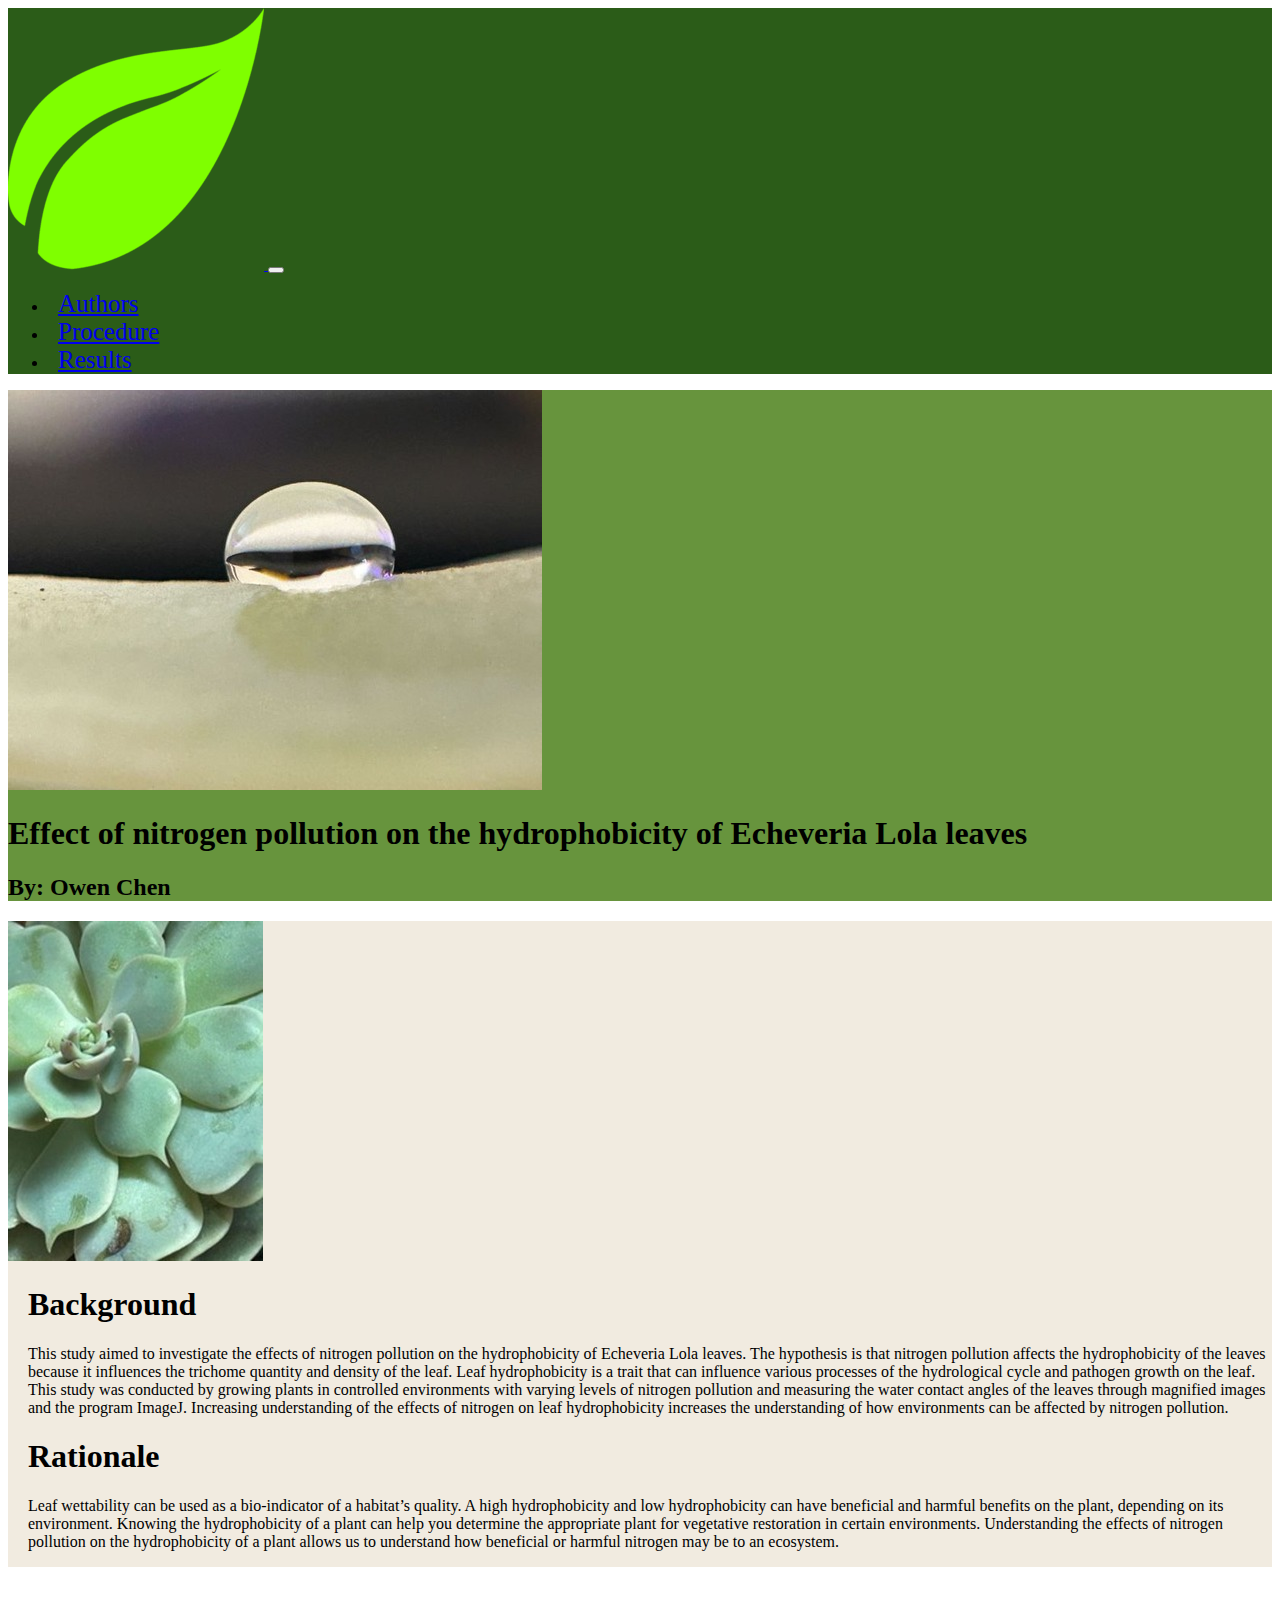
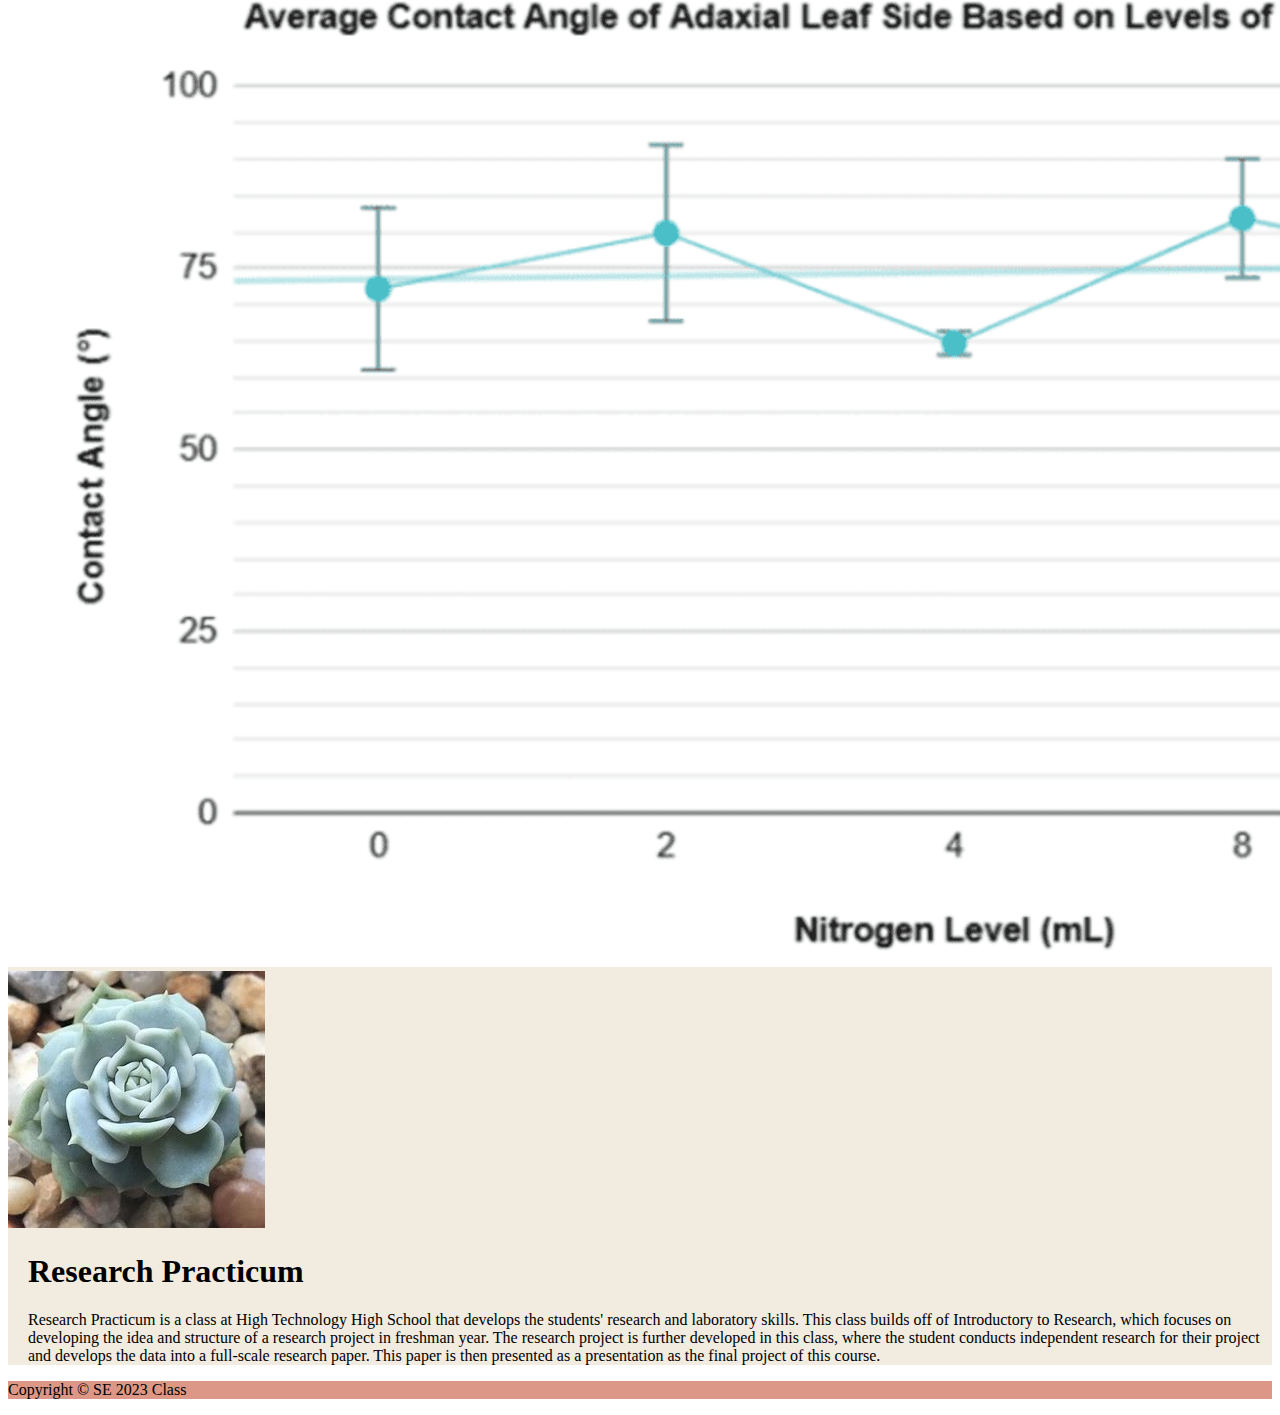
<file: index.html>
<!DOCTYPE html>
<html lang="en">
<head>
    <meta charset="UTF-8">
    <meta name="viewport" content="width=device-width, initial-scale=1.0">
    <title>Document</title>
    <link href="https://cdn.jsdelivr.net/npm/bootstrap@5.3.2/dist/css/bootstrap.min.css" rel="stylesheet" 
          integrity="sha384-T3c6CoIi6uLrA9TneNEoa7RxnatzjcDSCmG1MXxSR1GAsXEV/Dwwykc2MPK8M2HN" crossorigin="anonymous">
    <link rel="stylesheet" href="https://cdn.jsdelivr.net/npm/bootstrap-icons@1.10.2/font/bootstrap-icons.css" 
          integrity="sha384-b6lVK+yci+bfDmaY1u0zE8YYJt0TZxLEAFyYSLHId4xoVvsrQu3INevFKo+Xir8e" crossorigin="anonymous">
    <link rel="stylesheet" href="stylesSE.css">
    <script src="https://cdn.jsdelivr.net/npm/bootstrap@5.3.2/dist/js/bootstrap.bundle.min.js" 
            integrity="sha384-C6RzsynM9kWDrMNeT87bh95OGNyZPhcTNXj1NW7RuBCsyN/o0jlpcV8Qyq46cDfL" 
            crossorigin="anonymous">defer</script>
    

</head>
<body>
    <nav class="navbar navbar-expand-lg bg-dark navbar-dark nb-background-color">
    <!-- lg = large breakpoint, navbar-light = make text dark, header-->
        <div class="container">
            <a href="#" class="navbar-brand">
                <img src="images/clipart-leaf-icon-2.png" alt="Water Logo" class="d-inline-block align-text-top w-25">
            </a>

            <!-- Hamburger Menu Button -->
            <button class="navbar-toggler" type="button" data-bs-toggle="collapse" data-bs-target="#navmenu">
                <span class="navbar-toggler-icon"></span>    
            </button>

            <!-- Collapsible navbar menu with custom hover underline CSS animation-->
            <div class="collapse navbar-collapse" id="navmenu">
                <!-- Links to hamburger menu button -->
                <ul class="navbar-nav ms-auto"> <!-- ms-auto is margin spacing -->
                    <li class="nav-item">
                        <a href="authors.html" class="nav-link hover-underline-animation nbMenuItem">Authors</a>
                    </li>
                    <li class="nav-item">
                        <a href="procedure.html" class="nav-link hover-underline-animation nbMenuItem">Procedure</a>
                    </li>
                    <li class="nav-item">
                        <a href="results.html" class="nav-link hover-underline-animation nbMenuItem">Results</a>
                    </li>
                </ul>
            </div>
        </div>
    </nav>

    
    <!-- Showcase-->
    <section class="showcase text-light p-2 text-center"> <!-- showcase is custom CSS-->
        <!-- headerBG = custom css BG color, p-2 = padding 2 -->
        <div class="container">
            <div class ="row">
                <div class="col-sm-6 p-0 d-flex align-items-center"> 
                    <!-- img-fluid = won't expand image larger than the container and will scale down if necessary -->
                        <img class="img-fluid" src="images/IMG_0466 (1).jpg" alt="Water Droplet on Leaf"> <!-- w-50 - 50% -->
                </div>
                <div class="col-sm-6 p-0 d-flex align-items-center"> 
                        <div class="container">
                            <h1 class="display-7">Effect of nitrogen pollution on the hydrophobicity of Echeveria Lola leaves</h1>
                            <h2>By: Owen Chen</h3>
                        </div>
                </div>
            </div>
        </div>
    </section>

    <!-- Overview -->
    <section class="overview text-dark p-2 text-left">
        <div class="container">
            <div class="row">
                <div class="col-sm-4 p-3">
                    <!-- pt - 3 = padding top -->
                    <img class="img-fluid" src="images/IMG_0456 (1).jpg" alt="Echeveria Lola Plant">
                </div>
                <div class="col-sm-8 p-3">
                    <h1 class="ovPadLeft">Background</h1> <!-- ovPadLeft - custom padding left side-->
                    <p class="lead overview-font ovPadLeft">This study aimed to investigate the effects of nitrogen pollution on the 
                                                            hydrophobicity of Echeveria Lola leaves. The hypothesis is that nitrogen 
                                                            pollution affects the hydrophobicity of the leaves because 
                                                            it influences the trichome quantity and density of the leaf. 
                                                            Leaf hydrophobicity is a trait that can influence various processes 
                                                            of the hydrological cycle and pathogen growth on the leaf. 
                                                            This study was conducted by growing plants in controlled environments 
                                                            with varying levels of nitrogen pollution and measuring the 
                                                            water contact angles of the leaves through magnified images
                                                            and the program ImageJ.  Increasing understanding of the effects 
                                                            of nitrogen on leaf hydrophobicity increases the understanding of
                                                            how environments can be affected by nitrogen pollution. </p>
                </div>
            </div>
            <div class="row">
                <div class="col-sm-8 p-3">
                    <h1 class="ovPadLeft">Rationale</h1> <!-- ovPadLeft - custom padding left side-->
                    <p class="lead overview-font ovPadRight">Leaf wettability can be used as a bio-indicator of a habitat’s quality.  
                                                             A high hydrophobicity and low hydrophobicity can have beneficial and harmful benefits on the plant, 
                                                             depending on its environment. 
                                                             Knowing the hydrophobicity of a plant can help you determine the 
                                                             appropriate plant for vegetative restoration in certain environments. 
                                                             Understanding the effects of nitrogen pollution on the hydrophobicity of a 
                                                             plant allows us to understand how beneficial or harmful nitrogen may be to an ecosystem. 
                    </p>
                </div>
                <div class="col-sm-4 p-3">
                    <!-- pt - 3 = padding top -->
                    <img class="img-fluid" src="images/Graph.png.png" alt="Contact Angle Graph">
                </div>
            </div>
            <div class="row">
                <div class="col-sm-4 p-3">
                    <!-- pt - 3 = padding top -->
                    <img class="img-fluid" src="images/download.jpg" alt="Echeveria Lola Plant">
                </div>
                <div class="col-sm-8 p-3">
                    <h1 class="ovPadLeft">Research Practicum</h1> <!-- ovPadLeft - custom padding left side-->
                    <p class="lead overview-font ovPadLeft">Research Practicum is a class at High Technology High School that develops the students' 
                                                            research and laboratory skills. This class builds off of Introductory to Research, 
                                                            which focuses on developing the idea and structure of a research project in freshman year.  
                                                            The research project is further developed in this class, where the student conducts 
                                                            independent research for their project and develops the data into a full-scale research paper. 
                                                            This paper is then presented as a presentation as the final project of this course.
                    </p>
                </div>
            </div>
        </div>

    </section>

    

    <!-- Footer (requires Bootstrap icons CSS)-->
    <footer class="p-5 footer text-light text-center position-relative">
       <div class="container">
            <p class="lead">Copyright &copy; SE 2023 Class</p> 
            <a href="#" class="position-absolute bottom-0 end-0 p-5">
                <i class="bi bi-arrow-up-circle h2 icon-white"></i>
            </a>
    </footer>
</body>
</html>
</file>
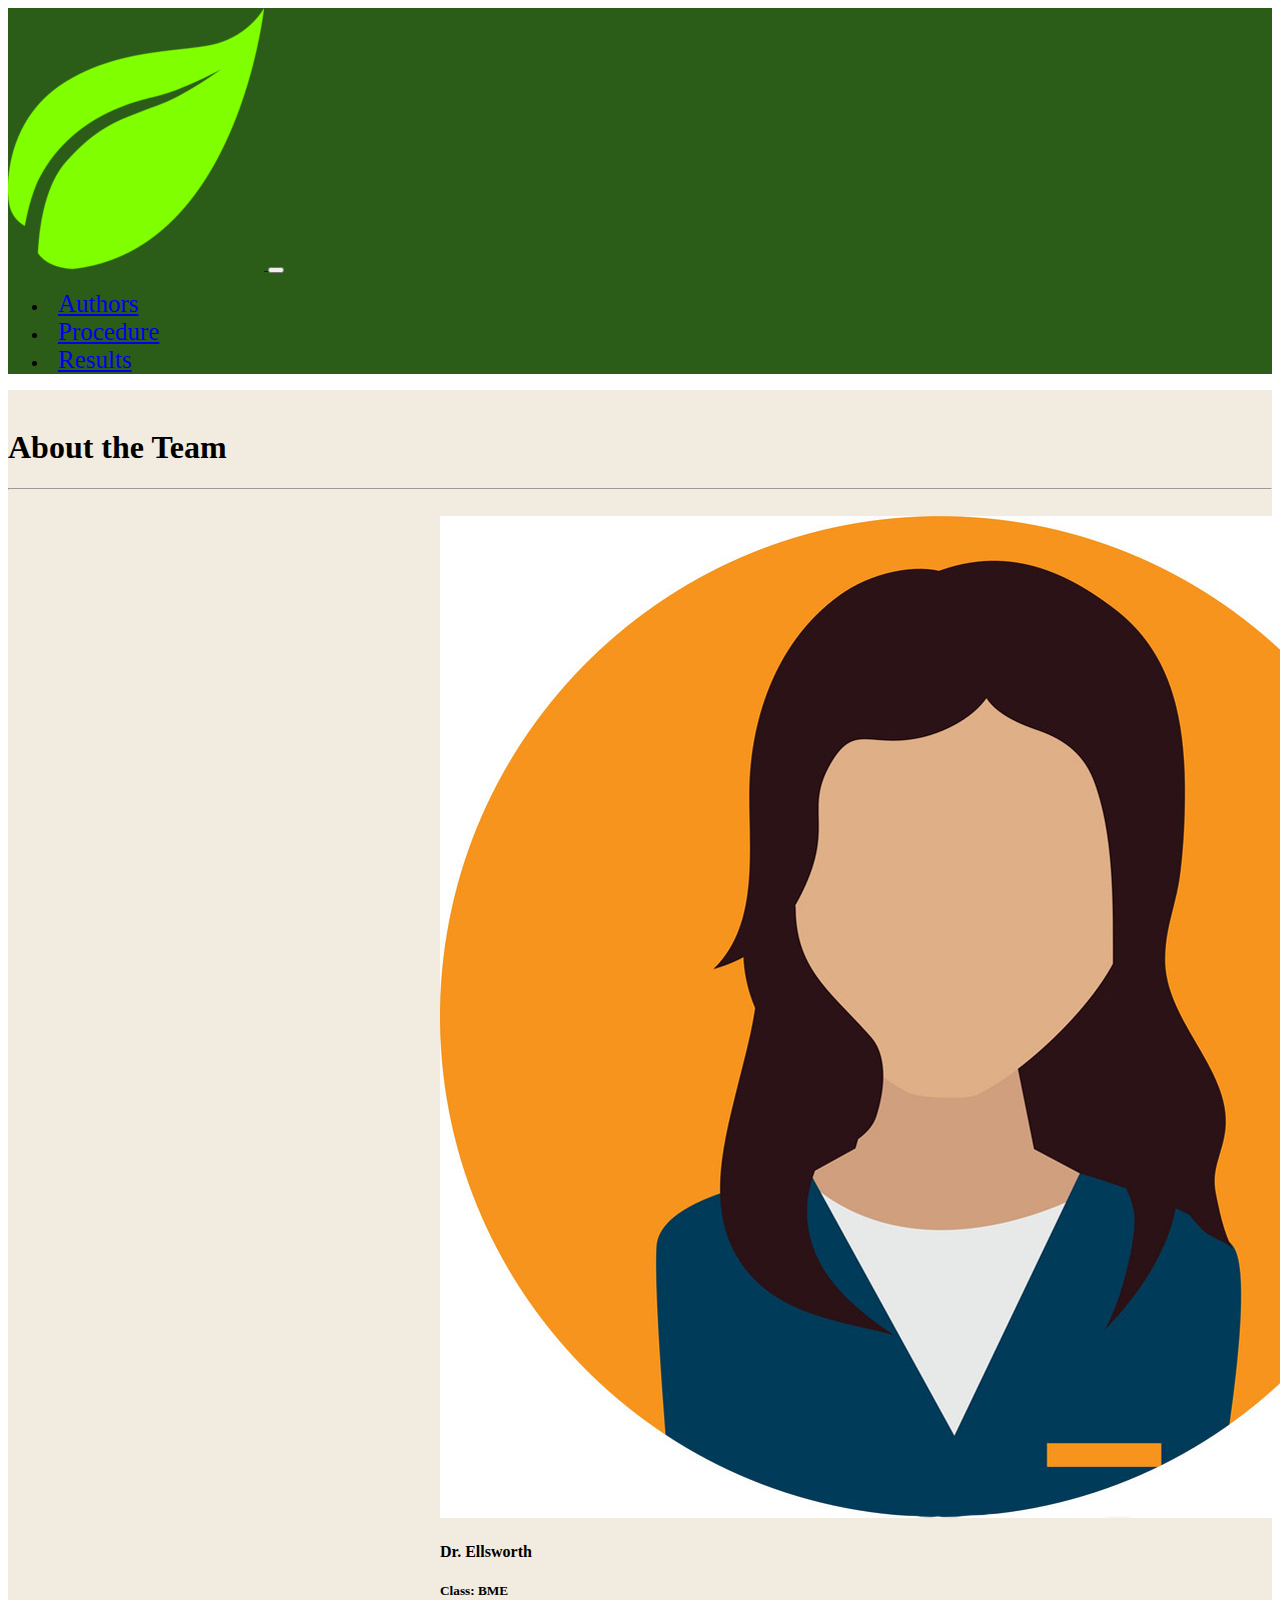
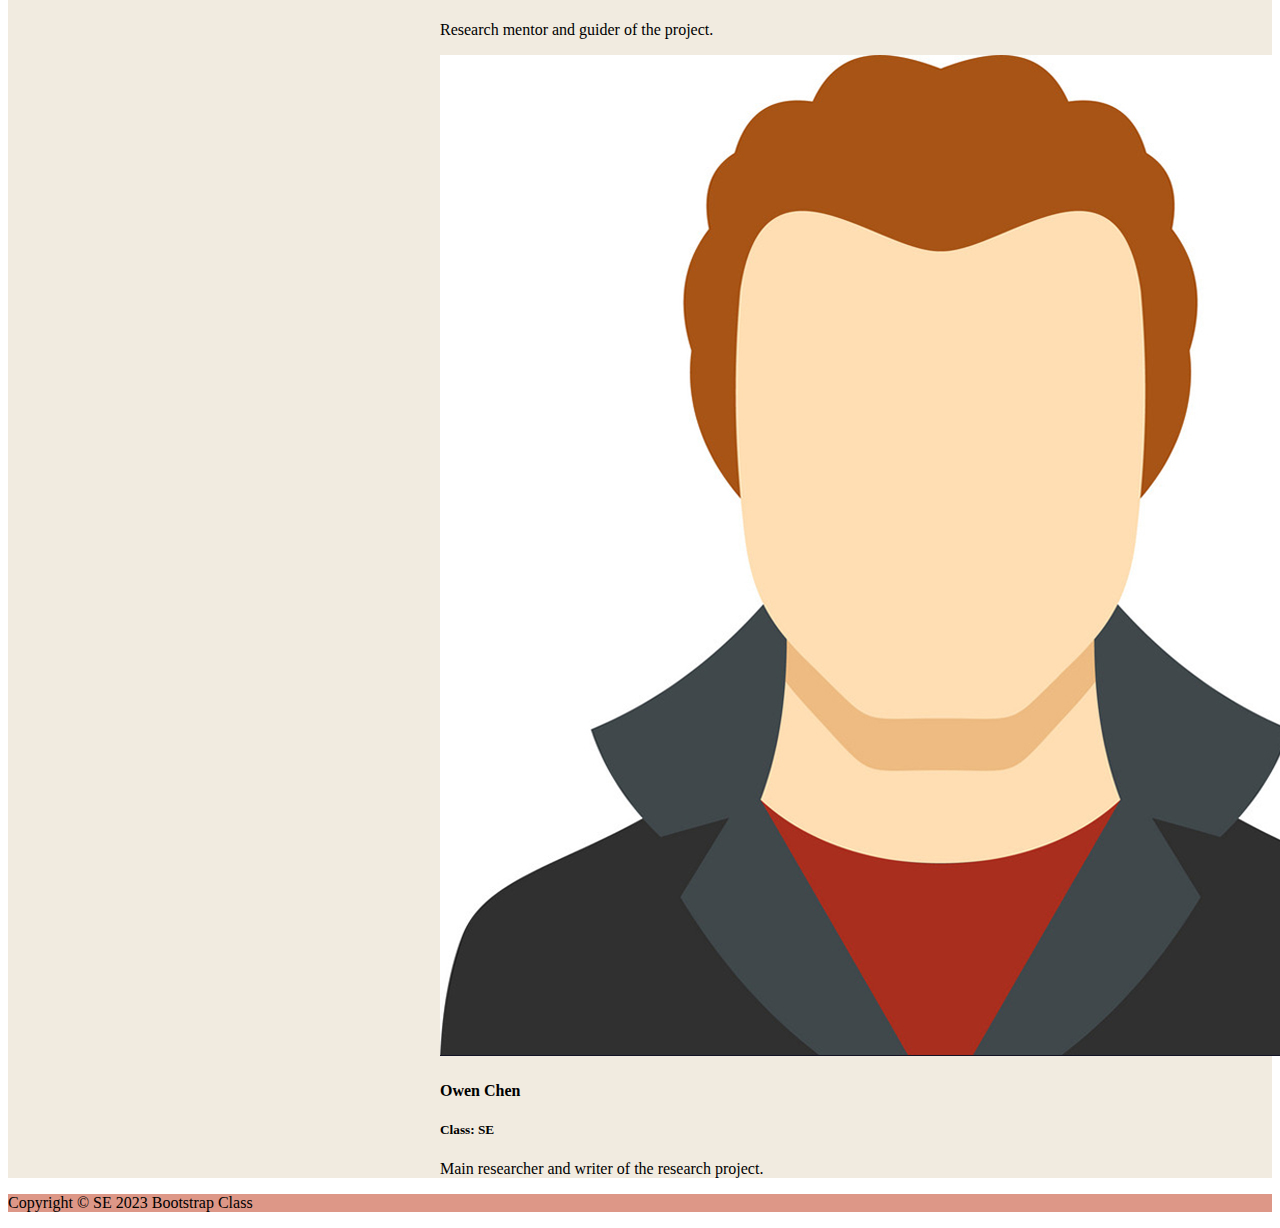
<file: authors.html>
<!DOCTYPE html>
<html lang="en">
<head>
    <meta charset="UTF-8">
    <meta name="viewport" content="width=device-width, initial-scale=1.0">
    <title>Research Project</title>
    <link href="https://cdn.jsdelivr.net/npm/bootstrap@5.3.2/dist/css/bootstrap.min.css" rel="stylesheet" 
          integrity="sha384-T3c6CoIi6uLrA9TneNEoa7RxnatzjcDSCmG1MXxSR1GAsXEV/Dwwykc2MPK8M2HN" crossorigin="anonymous">
    <link rel="stylesheet" href="https://cdn.jsdelivr.net/npm/bootstrap-icons@1.10.2/font/bootstrap-icons.css" 
          integrity="sha384-b6lVK+yci+bfDmaY1u0zE8YYJt0TZxLEAFyYSLHId4xoVvsrQu3INevFKo+Xir8e" crossorigin="anonymous">
    <link rel="stylesheet" href="stylesSE.css">
    <script src="https://cdn.jsdelivr.net/npm/bootstrap@5.3.2/dist/js/bootstrap.bundle.min.js" 
            integrity="sha384-C6RzsynM9kWDrMNeT87bh95OGNyZPhcTNXj1NW7RuBCsyN/o0jlpcV8Qyq46cDfL" 
            crossorigin="anonymous">defer</script>
    

</head>
<body>
    <nav class="navbar navbar-expand-lg bg-dark navbar-dark nb-background-color">
    <!-- lg = large breakpoint, navbar-light = make text dark, header-->
        <div class="container">
            <a href="/index.html" class="navbar-brand">
                <img src="images/clipart-leaf-icon-2.png" alt="Water Logo" class="d-inline-block align-text-top w-25">
            </a>

            <!-- Hamburger Menu Button -->
            <button class="navbar-toggler" type="button" data-bs-toggle="collapse" data-bs-target="#navmenu">
                <span class="navbar-toggler-icon"></span>    
            </button>

            <!-- Collapsible navbar menu with custom hover underline CSS animation-->
            <div class="collapse navbar-collapse" id="navmenu">
                <!-- Links to hamburger menu button -->
                <ul class="navbar-nav ms-auto"> <!-- ms-auto is margin spacing -->
                    <li class="nav-item">
                        <a href="authors.html" class="nav-link hover-underline-animation nbMenuItem">Authors</a>
                    </li>
                    <li class="nav-item">
                        <a href="procedure.html" class="nav-link hover-underline-animation nbMenuItem">Procedure</a>
                    </li>
                    <li class="nav-item">
                        <a href="results.html" class="nav-link hover-underline-animation nbMenuItem">Results</a>
                    </li>
                </ul>
            </div>
        </div>
    </nav>

    
    <!-- About the team --->
    <section class="authors">
        <div class="container">
            <br>
            <h1 class="text-center about-team">About the Team</h1>
            <hr><br>    <!-- hr = horizonal line before line break-->
        </div>

        <!-- Cards organized in 2 x 2 format -->
        <div class="row row-cols-1 row-cols-md-2 mb-4 g-4">
        </div>
        <div class="row row-cols-1 row-cols-md-2 g-4">
            <div class="col">
                <div class="card about">
                    <img src="images/woman2.jpg" class="card-img-top" alt="Name 2">
                    <div class="card-body">
                        <h4 class="card-title">Dr. Ellsworth</h4>
                        <h5>Class: BME</h5>
                        <p class="card-text">Research mentor and guider of the project.</p>
                    </div>
                </div>
            </div>
            <div class="col">
                <div class="card about">
                    <img src="images/man2.jpg" class="card-img-top" alt="Name 2">
                    <div class="card-body">
                        <h4 class="card-title">Owen Chen</h4>
                        <h5>Class: SE</h5>
                        <p class="card-text">Main researcher and writer of the research project.</p>
                    </div>
                </div>
            </div>
        </div>
        
    </section>  

    <!-- Footer (requires Bootstrap icons CSS)-->
    <footer class="p-5 footer text-light text-center position-relative">
       <div class="container">
            <p class="lead">Copyright &copy; SE 2023 Bootstrap Class</p> 
            <a href="#" class="position-absolute bottom-0 end-0 p-5">
                <i class="bi bi-arrow-up-circle h2 icon-white"></i>
            </a>
    </footer>
</body>
</html>
</file>
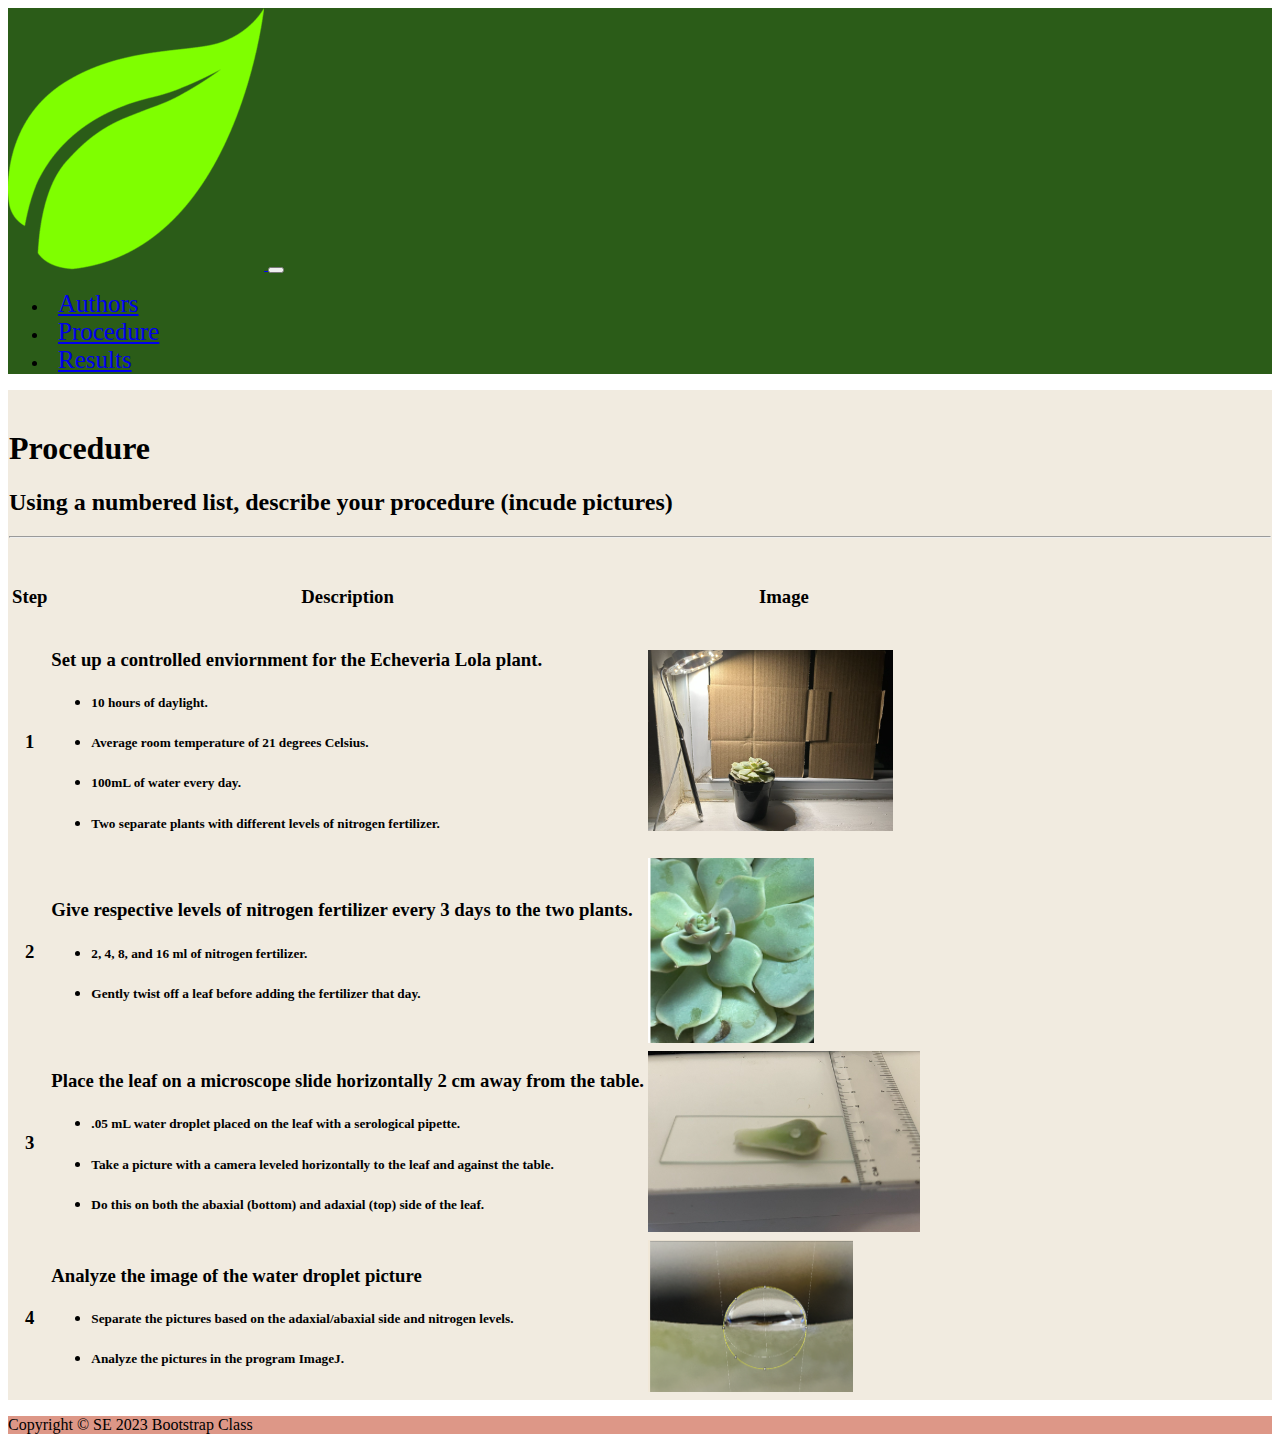
<file: procedure.html>
<!DOCTYPE html>
<html lang="en">
<head>
    <meta charset="UTF-8">
    <meta name="viewport" content="width=device-width, initial-scale=1.0">
    <title>Research Project</title>
    <link href="https://cdn.jsdelivr.net/npm/bootstrap@5.3.2/dist/css/bootstrap.min.css" rel="stylesheet" 
          integrity="sha384-T3c6CoIi6uLrA9TneNEoa7RxnatzjcDSCmG1MXxSR1GAsXEV/Dwwykc2MPK8M2HN" crossorigin="anonymous">
    <link rel="stylesheet" href="https://cdn.jsdelivr.net/npm/bootstrap-icons@1.10.2/font/bootstrap-icons.css" 
          integrity="sha384-b6lVK+yci+bfDmaY1u0zE8YYJt0TZxLEAFyYSLHId4xoVvsrQu3INevFKo+Xir8e" crossorigin="anonymous">
    <link rel="stylesheet" href="stylesSE.css">
    <script src="https://cdn.jsdelivr.net/npm/bootstrap@5.3.2/dist/js/bootstrap.bundle.min.js" 
            integrity="sha384-C6RzsynM9kWDrMNeT87bh95OGNyZPhcTNXj1NW7RuBCsyN/o0jlpcV8Qyq46cDfL" 
            crossorigin="anonymous">defer</script>
    

</head>
<body>
    <nav class="navbar navbar-expand-lg bg-dark navbar-dark nb-background-color">
    <!-- lg = large breakpoint, navbar-light = make text dark, header-->
        <div class="container">
            <a href="/index.html" class="navbar-brand">
                <img src="images/clipart-leaf-icon-2.png" alt="Water Logo" class="d-inline-block align-text-top w-25">
            </a>

            <!-- Hamburger Menu Button -->
            <button class="navbar-toggler" type="button" data-bs-toggle="collapse" data-bs-target="#navmenu">
                <span class="navbar-toggler-icon"></span>    
            </button>

            <!-- Collapsible navbar menu with custom hover underline CSS animation-->
            <div class="collapse navbar-collapse" id="navmenu">
                <!-- Links to hamburger menu button -->
                <ul class="navbar-nav ms-auto"> <!-- ms-auto is margin spacing -->
                    <li class="nav-item">
                        <a href="authors.html" class="nav-link hover-underline-animation nbMenuItem">Authors</a>
                    </li>
                    <li class="nav-item">
                        <a href="procedure.html" class="nav-link hover-underline-animation nbMenuItem">Procedure</a>
                    </li>
                    <li class="nav-item">
                        <a href="results.html" class="nav-link hover-underline-animation nbMenuItem">Results</a>
                    </li>
                </ul>
            </div>
        </div>
    </nav>


    <!-- How to Use the Sensor -->
  <section class="procedure">
    <div class="container">
      <br> <!-- Line break -->
      <div class="text-center">
        <h1 >Procedure</h1>
        <h2>Using a numbered list, describe your procedure (incude pictures)</h2>
      </div>
      
      <hr><br> <!-- Horizontal line and line break -->

      <table class="table table-hover text-center table-light table-bordered border-dark-subtle">
        <thead>
          <tr class="table-primary">
            <th><h3>Step</h3></th>
            <th><h3>Description</h3></th>
            <th><h3>Image</h3></th>
          </tr>
        </thead>
        <tbody class="table-group-divider">
          <tr class="align-middle">
            <th scope="row" class="table-secondary">
              <h3>1</h3>
            </th> <!-- scope="row" specifies header cell is the header for a row -->
            <td>
              <h3 class="text-start">Set up a controlled enviornment for the Echeveria Lola plant.</h3>
                <ul>
                  <li><h5 class="text-start">10 hours of daylight.</h5></li>
                  <li><h5 class="text-start">Average room temperature of 21 degrees Celsius.</h5></li>
                  <li><h5 class="text-start">100mL of water every day.</h5></li>
                  <li><h5 class="text-start">Two separate plants with different levels of nitrogen fertilizer.</h5></li>
                </ul>
            </td>
            <td class="text-center"><img src="images/Screenshot 2023-09-26 224147.png" alt="Python Logo"></td>
          </tr>
          <tr class="align-middle">
            <th scope="row" class="table-secondary">
              <h3>2</h3>
            </th>
            <td>
              <h3 class="text-start">Give respective levels of nitrogen fertilizer every 3 days to the two plants.
                </h3>
                <ul>
                  <li><h5 class="text-start">2, 4, 8, and 16 ml of nitrogen fertilizer.</h5></li>
                  <li><h5 class="text-start">Gently twist off a leaf before adding the fertilizer that day.</h5></li>
                </ul>
            </td>
            <td class="text-center"><img src="images/Screenshot 2023-09-26 224314.png" alt="SRO4 Range Finder"></td>
          </tr>
          <tr class="align-middle">
            <th scope="row" class="table-secondary">
              <h3>3</h3>
            </th>
            <td>
              <h3 class="text-start">Place the leaf on a microscope slide horizontally 2 cm away from the table.
              </h3>
              <ul>
                <li><h5 class="text-start">.05 mL water droplet placed on the leaf with a serological pipette.</h5></li>
                <li><h5 class="text-start">Take a picture with a camera leveled horizontally to the leaf and against the table.</h5></li>
                <li><h5 class="text-start">Do this on both the abaxial (bottom) and adaxial (top) side of the leaf.</h5></li>
              </ul>
            </td>
            <td class="text-center"><img src="images/Screenshot 2023-09-26 224350.png" alt="Nano 33 IoT"></td>
          </tr>
          <tr class="align-middle">
            <th scope="row" class="table-secondary">
              <h3>4</h3>
            </th>
            <td>
              <h3 class="text-start">Analyze the image of the water droplet picture</h3>
              <ul>
                <li><h5 class="text-start">Separate the pictures based on the adaxial/abaxial side and nitrogen levels.</h5></li>
                <li><h5 class="text-start">Analyze the pictures in the program ImageJ.</h5></li>
              </ul>
            </td>
            <td class="text-center"><img src="images/Screenshot 2023-09-26 224440.png" alt="Arduino Logo"></td>
        </tbody>
      </table>
    </div>
  </section>    
   

    <!-- Footer (requires Bootstrap icons CSS)-->
    <footer class="p-5 footer text-light text-center position-relative">
       <div class="container">
            <p class="lead">Copyright &copy; SE 2023 Bootstrap Class</p> 
            <a href="#" class="position-absolute bottom-0 end-0 p-5">
                <i class="bi bi-arrow-up-circle h2 icon-white"></i>
            </a>
    </footer>
</body>
</html>
</file>
<file: stylesSE.css>
/* -------------------- Class -----------------*/
.about {
    width: 400px;
    margin: auto;
}

.about-team {
    color: rgb(0, 0, 0);
}

.authors {
    background-color: #f1ebe0;
}

.footer {
    background-color: #DD9787; /* footer background */
}

.howTo {
    font-size: 20px;
}

.icon-white {
    color: #FFFFFF;
}

.nb-background-color {      /* navbar background color */
    background-color: #2b5c18 !important;
}

.nbMenuItem {               /* navbar link text properties*/
    font-size: 25px;
    margin-left: 10px;
    margin-right: 10px;
}

.overview {
    background-color: #f1ebe0;
}

.ovPadLeft {
    padding-left: 20px;
}

.ovPadRight {
    padding-left: 20px;
}

.procedure {
    background-color: #f1ebe0;
    padding: 1px;
}

.showcase {
    background-color: #67943d;
}




/* ----------------------- ID --------------------------*/

/* --------------Underline Animation CSS -------------*/

.hover-underline-animation {
    display: inline-block;
    position: relative;
    /*color: #0087ca;*/
  }
  
.hover-underline-animation:after {
    content: '';
    position: absolute;
    width: 100%;
    transform: scaleX(0);
    height: 2px;
    bottom: 0;
    left: 0;
    background-color: #eae6e6;
    /*transform-origin: bottom right;*/
    transition: transform 0.35s ease-out;
}
  
.hover-underline-animation:hover:after {
    transform: scaleX(1);
    /*transform-origin: bottom left;*/
}
</file>
